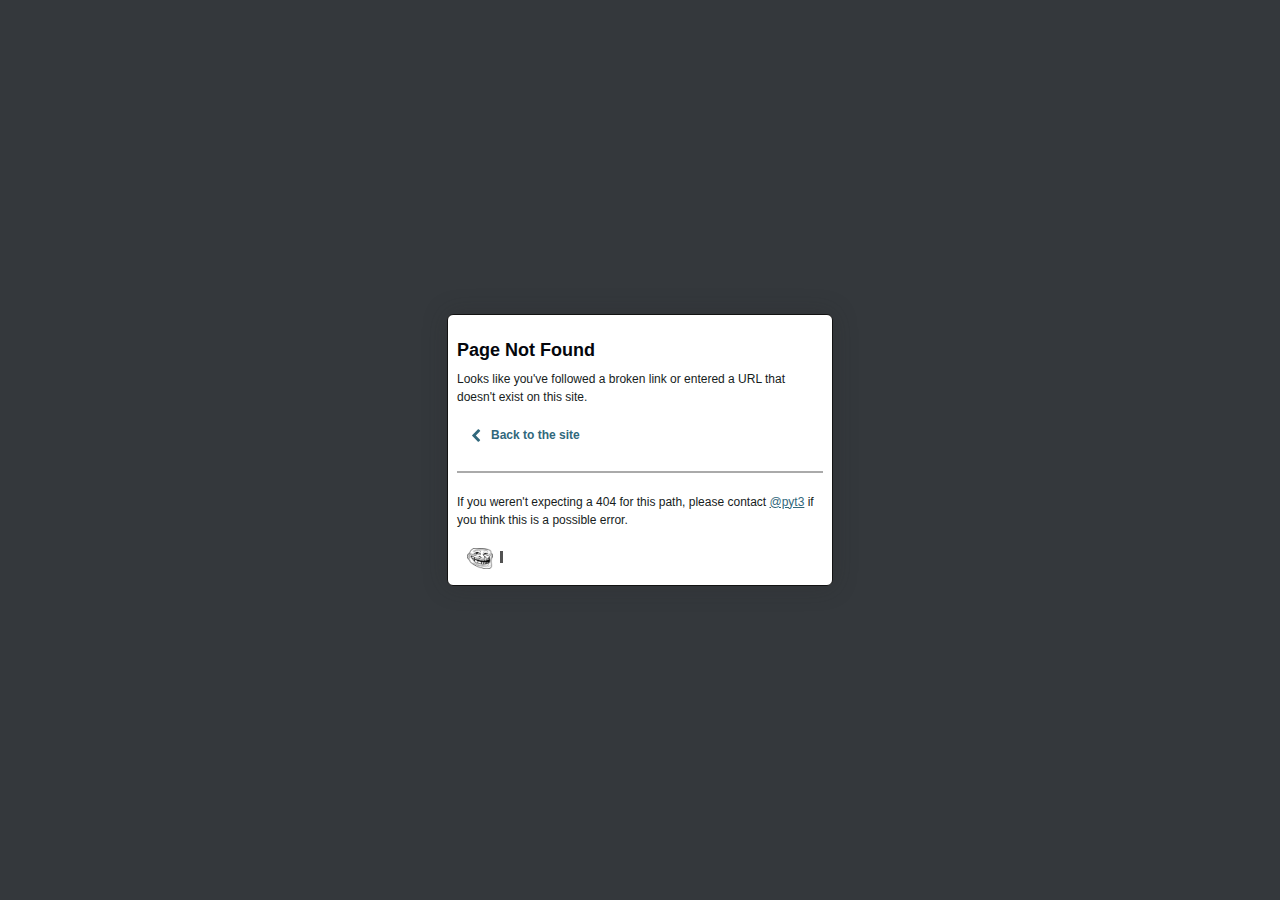
<file: p/portfolio.html>
<!DOCTYPE HTML>
<html lang="en">
  <head>
    <title>SOULS</title>
    <meta charset="utf-8" />
    <meta name="viewport" content="width=device-width,initial-scale=1" />
    <meta name="color-scheme" content="light only" />
    <meta name="description" content="one of a kind" />
    <meta property="og:site_name" content="SOULS" />
    <meta property="og:title" content="SOULS" />
    <meta property="og:type" content="website" />
    <meta property="og:description" content="one of a kind" />
    <meta property="og:image" content="https://soulsie.space/p/utils/assets/imgs/fulcrum-come-in.gif" />
    <meta property="og:image:type" content="image/jpeg" />
    <meta property="og:image:width" content="220" />
    <meta property="og:image:height" content="220" />
    <meta property="og:url" content="https://soulsie.space" />
    <meta property="twitter:card" content="summary_large_image" />
    <link rel="canonical" href="https://soulsie.space" />
    <link rel="icon" type="image/png" href="utils/assets/imgs/favicon.png" />
    <link rel="apple-touch-icon" href="utils/assets/imgs/apple-touch-icon.png" />
    <link rel="stylesheet" href="utils/main.css">
    <link rel="stylesheet" href="utils/notify.css">
    <link rel="stylesheet" href="https://cdnjs.cloudflare.com/ajax/libs/font-awesome/6.5.1/css/all.min.css" />
  </head>
  <body>
    <svg xmlns="http://www.w3.org/2000/svg" version="1.1" xmlns:xlink="http://www.w3.org/1999/xlink" viewBox="0 0 40 40" display="none" width="0" height="0">
      <symbol id="icon-d5d9a3942e6c6286ffd5f4c704b89865" viewBox="0 0 40 40">
        <path d="M27.5,9.6L17.1,20l10.4,10.4c0.2,0.2,0.4,0.5,0.4,0.9c0,0.3-0.1,0.6-0.4,0.9l-3.3,3.3c-0.2,0.2-0.5,0.4-0.9,0.4 s-0.6-0.1-0.9-0.4L7.9,20.9c-0.2-0.2-0.4-0.5-0.4-0.9c0-0.3,0.1-0.6,0.4-0.9L22.5,4.5c0.2-0.2,0.5-0.4,0.9-0.4s0.6,0.1,0.9,0.4 l3.3,3.3c0.2,0.2,0.4,0.5,0.4,0.9S27.7,9.3,27.5,9.6z" />
      </symbol>
    </svg>
    <div id="wrapper">
      <div id="main">
        <div class="inner">
          <h1 id="text01">Page Not Found</h1>
          <p id="text03">Looks like you&#39;ve followed a broken link or entered a URL that doesn&#39;t exist on this site.</p>
          <ul id="buttons01" class="buttons">
            <li>
              <a href="https://soulsie.space" class="button n01">
                <svg aria-labelledby="icon-title">
                  <title id="icon-title">Chevron Left</title>
                  <use xlink:href="#icon-d5d9a3942e6c6286ffd5f4c704b89865"></use>
                </svg>
                <span class="label">Back to the site</span>
              </a>
            </li>
          </ul>
          <hr id="divider01">
          <p id="text04">If you weren&#39;t expecting a 404 for this path, please contact <a onclick="DiscNotify()">@pyt3</a> if you think this is a possible error. </p>
          <div id="container01" class="container columns">
            <div class="wrapper">
              <div class="inner">
                <div>
                  <div id="image01" class="image">
                    <span class="frame">
                      <img src="utils/assets/imgs/troll.png" alt="" />
                    </span>
                  </div>
                </div>
                <div>
                  <p id="text02"><spoiler-text id="IP">&nbsp</spoiler-text>
                  </p>
                </div>
              </div>
            </div>
          </div>
        </div>
      </div>
    </div>
    <script src="utils/index.js"></script>
    <script src="utils/notify.js"></script>
    <script>
      function DiscNotify() {
        navigator.clipboard.writeText("pyt3")
        Toasty.showToast('Discord Copied', '@pyt3 Has been copied to your clipboard!', '<i class="fas fa-exclamation-circle"></i>', 5000)
      }
    </script>
  </body>
</html>
</file>
<file: p/utils/main.css>
code,mark{background-color:rgba(144,144,144,.25)}a,mark,strong{color:inherit}a[onclick]:not([href]),spoiler-text{cursor:pointer}#wrapper,body{min-height:var(--viewport-height)}body.is-instant #main,body.is-instant #main>.inner>*,body.is-instant #main>.inner>section>*,body.is-instant:after{transition:none!important}#text01 a,#text02 a,#text03 a,#text04 a,a,u{text-decoration:underline}.buttons,code{letter-spacing:0}#text01 a:hover,#text02 a:hover,#text03 a:hover,#text04 a:hover,.buttons li a{text-decoration:none}#buttons01 li a .label,h1,h2,h3,p{direction:var(--site-language-direction)}#main,.buttons li,.container>.wrapper>.inner{text-align:var(--alignment)}#container01.columns>.wrapper>.inner>div:first-child>.full,#container01.columns>.wrapper>.inner>div:last-child>.full{width:calc(100% + var(--padding-horizontal) + calc(var(--gutters) * .5) + .4725px)}#container01.columns>.wrapper>.inner>div>.full:first-child,#container01.default>.wrapper>.inner>.full:first-child,#main>.inner>.full:first-child{margin-top:calc(var(--padding-vertical) * -1)!important}#container01.columns>.wrapper>.inner>div>.full:last-child,#container01.default>.wrapper>.inner>.full:last-child,#main>.inner>.full:last-child{margin-bottom:calc(var(--padding-vertical) * -1)!important}#image01,.buttons li a{text-align:center}a,abbr,acronym,address,applet,article,aside,audio,b,big,blockquote,body,canvas,caption,center,cite,code,dd,del,details,dfn,div,dl,dt,em,embed,fieldset,figcaption,figure,footer,form,h1,h2,h3,h4,h5,h6,header,hgroup,html,i,iframe,img,ins,kbd,label,legend,li,mark,menu,nav,object,ol,output,p,pre,q,ruby,s,samp,section,small,span,strike,strong,sub,summary,sup,table,tbody,td,tfoot,th,thead,time,tr,tt,u,ul,var,video{margin:0;padding:0;border:0;font-size:100%;font:inherit;vertical-align:baseline}.image.full .frame,article,aside,details,figcaption,figure,footer,header,hgroup,menu,nav,section{display:block}ol,ul{list-style:none}blockquote,q{quotes:none}blockquote:after,blockquote:before,q:after,q:before{content:'';content:none}table{border-collapse:collapse;border-spacing:0}body{-webkit-text-size-adjust:none;line-height:1;min-width:320px;overflow-x:hidden;word-wrap:break-word;background-color:#34383c}input::-moz-focus-inner{border:0;padding:0}input[type=email],input[type=text],select,textarea{-moz-appearance:none;-webkit-appearance:none;-ms-appearance:none;appearance:none}*,:after,:before{box-sizing:border-box}:root{--background-height:100vh;--site-language-alignment:left;--site-language-direction:ltr;--site-language-flex-alignment:flex-start;--site-language-indent-left:1;--site-language-indent-right:0;--viewport-height:100vh}html{font-size:13pt}strong{font-weight:bolder}em{font-style:italic}code{border-radius:.25em;font-family:'Lucida Console','Courier New',monospace;font-size:.9em;font-weight:400;margin:0 .25em;padding:.25em .5em;text-indent:0}sub,sup{font-size:smaller}spoiler-text{-webkit-text-stroke:0;background-color:rgba(32,32,32,.75);text-shadow:none;text-stroke:0;color:transparent;transition:color .1s ease-in-out}spoiler-text.active{color:#fff;cursor:text}s{text-decoration:line-through}sub{vertical-align:sub}sup{vertical-align:super}a{transition:color .25s}deferred-script{display:none}#main,#wrapper,.buttons,hr{display:flex}#wrapper{-webkit-overflow-scrolling:touch;align-items:center;flex-direction:column;justify-content:center;overflow:hidden;position:relative;z-index:2;padding:1rem}#main,#main>.inner{max-width:100%;z-index:1;position:relative}#main{--alignment:var(--site-language-alignment);--flex-alignment:var(--site-language-flex-alignment);--indent-left:var(--site-language-indent-left);--indent-right:var(--site-language-indent-right);--border-radius-tl:0.5rem;--border-radius-tr:0.5rem;--border-radius-br:0.5rem;--border-radius-bl:0.5rem;align-items:center;flex-grow:0;flex-shrink:0;justify-content:center;background-color:#fff;box-shadow:0 0 2rem 0 rgba(43,43,43,.29);border-radius:var(--border-radius-tl) var(--border-radius-tr) var(--border-radius-br) var(--border-radius-bl);border-top:1px solid #121212;border-right:1px solid #121212;border-bottom:1px solid #121212;border-left:1px solid #121212}#main>.inner{--border-radius-tl:calc(0.5rem - 1px);--border-radius-tr:calc(0.5rem - 1px);--border-radius-br:calc(0.5rem - 1px);--border-radius-bl:calc(0.5rem - 1px);--padding-horizontal:0.75rem;--padding-vertical:1.375rem;--spacing:0rem;--width:32rem;border-radius:var(--border-radius-tl) var(--border-radius-tr) var(--border-radius-br) var(--border-radius-bl);width:var(--width);padding:var(--padding-vertical) var(--padding-horizontal)}#main>.inner>*{margin-top:var(--spacing);margin-bottom:var(--spacing)}#container01.columns>.wrapper>.inner>*>:first-child,#container01.default>.wrapper>.inner>:first-child,#main>.inner>:first-child{margin-top:0!important}#container01.columns>.wrapper>.inner>*>:last-child,#container01.default>.wrapper>.inner>:last-child,#main>.inner>:last-child{margin-bottom:0!important}#main>.inner>.full{margin-left:calc(var(--padding-horizontal) * -1);max-width:calc(100% + calc(var(--padding-horizontal) * 2) + .4725px);width:calc(100% + calc(var(--padding-horizontal) * 2) + .4725px)}#main>.inner>.full:first-child{border-top-left-radius:inherit;border-top-right-radius:inherit}#main>.inner>.full:last-child{border-bottom-left-radius:inherit;border-bottom-right-radius:inherit}#main>.inner>.full.screen{border-radius:0!important;max-width:100vw;position:relative;width:100vw;left:50%;margin-left:-50vw;right:auto}#image01 .frame,#image01 .frame img{transition:none}body.is-instant:after{display:none!important}h1,h2,h3,p{position:relative}h1 span.p,h2 span.p,h3 span.p,p span.p{display:block;position:relative}h1 a,h1 code,h1 mark,h1 span[style],h1 spoiler-text,h1 strong,h2 a,h2 code,h2 mark,h2 span[style],h2 spoiler-text,h2 strong,h3 a,h3 code,h3 mark,h3 span[style],h3 spoiler-text,h3 strong,p a,p code,p mark,p span[style],p spoiler-text,p strong{-webkit-text-fill-color:currentcolor}#text01{color:#04060c;font-family:'-apple-system',BlinkMacSystemFont,'Segoe UI',Roboto,'Helvetica Neue',Arial,sans-serif,'Apple Color Emoji','Segoe UI Emoji','Segoe UI Symbol';font-size:1.5em;line-height:2.125;font-weight:700}#text02,#text03,#text04{color:#161c1c;line-height:1.5;font-weight:400;font-family:'-apple-system',BlinkMacSystemFont,'Segoe UI',Roboto,'Helvetica Neue',Arial,sans-serif,'Apple Color Emoji','Segoe UI Emoji','Segoe UI Symbol'}#text01 span.p:nth-child(n+2),#text02 span.p:nth-child(n+2),#text03 span.p:nth-child(n+2),#text04 span.p:nth-child(n+2){margin-top:1rem}#text03,#text04{font-size:1em}#text02 a,#text04 a{color:#31687c}#text02{font-size:.875em}#text02 spoiler-text{color:transparent;background-color:#525252}#text02 spoiler-text.active{color:#fff}.buttons{cursor:default;justify-content:var(--flex-alignment);padding:0}.buttons li{max-width:100%}.buttons li a{align-items:center;justify-content:center;max-width:100%;vertical-align:middle;white-space:nowrap}#buttons01{--flex-alignment:flex-start;--alignment:left;gap:.75rem;flex-direction:row;flex-wrap:wrap}#buttons01:not(:first-child){margin-top:1.375rem!important}#buttons01:not(:last-child){margin-bottom:1.375rem!important}#buttons01 li a{display:inline-flex;width:auto;height:2.25rem;line-height:2.25rem;padding:0 1.125rem;vertical-align:middle;font-family:'-apple-system',BlinkMacSystemFont,'Segoe UI',Roboto,'Helvetica Neue',Arial,sans-serif,'Apple Color Emoji','Segoe UI Emoji','Segoe UI Symbol';font-size:1em;font-weight:700;border-radius:0;transition:color .25s,background-color .25s,border-color .25s}#buttons01 li a svg{display:block;fill:#31687C;flex-grow:0;flex-shrink:0;height:100%;min-width:16px;width:1em;margin-left:-.125em;margin-right:calc(.5em + 0rem);transition:fill .25s}#buttons01 li a .label{overflow:hidden}#buttons01 .button{background-color:transparent;color:#31687c}hr{align-items:center;border:0;justify-content:var(--flex-alignment);min-height:1rem;padding:0;position:relative;width:100%}#container01.default>.wrapper>.inner>.full:last-child,#main .container.full:last-child>.wrapper,#main .container.full:last-child>.wrapper>.inner,.image.full:last-child .frame{border-bottom-left-radius:inherit;border-bottom-right-radius:inherit}#container01.default>.wrapper>.inner>.full:first-child,#main .container.full:first-child>.wrapper,#main .container.full:first-child>.wrapper>.inner,.image.full:first-child .frame{border-top-left-radius:inherit;border-top-right-radius:inherit}hr:before{content:''}#divider01:not(:first-child){margin-top:1.25rem!important}#divider01:not(:last-child){margin-bottom:1.25rem!important}#divider01:before{width:100%;background-color:#aaa;height:2px;border-radius:0}.container{position:relative}.container>.wrapper,.container>.wrapper>.inner{vertical-align:top;position:relative;max-width:100%;border-radius:inherit}#container01:not(:first-child){margin-top:1.625rem!important}#container01>.wrapper{display:inline-block;width:17rem;background-color:transparent}#container01>.wrapper>.inner{--gutters:0rem;--padding-horizontal:0.25rem;--padding-vertical:0rem;padding:var(--padding-vertical) var(--padding-horizontal)}#container01.columns>.wrapper>.inner>*>*,#container01.default>.wrapper>.inner>*{margin-bottom:var(--spacing);margin-top:var(--spacing)}#container01.columns>.wrapper>.inner{flex-wrap:wrap;display:flex;align-items:center}#container01.columns>.wrapper>.inner>*{flex-grow:0;flex-shrink:0;max-width:100%;text-align:var(--alignment);padding:0 0 0 var(--gutters)}#container01.columns>.wrapper>.inner>:first-child{margin-left:calc(var(--gutters) * -1)}#container01.default>.wrapper>.inner>.full{margin-left:calc(var(--padding-horizontal) * -1);max-width:none!important;width:calc(100% + (var(--padding-horizontal) * 2) + .4725px)}#container01.columns>.wrapper>.inner>div>.full{margin-left:calc(var(--gutters) * -.5);max-width:none!important;width:calc(100% + var(--gutters) + .4725px)}#container01.columns>.wrapper>.inner>div:first-child>.full{margin-left:calc(var(--padding-horizontal) * -1)}#container01.columns>.wrapper>.inner>.full{align-self:stretch}#container01.columns>.wrapper>.inner>.full:first-child{border-bottom-left-radius:inherit;border-top-left-radius:inherit}#container01.columns>.wrapper>.inner>.full:last-child{border-bottom-right-radius:inherit;border-top-right-radius:inherit}#container01.columns>.wrapper>.inner>.full>.full:first-child:last-child{border-radius:inherit;height:calc(100% + (var(--padding-vertical) * 2))}#container01.columns>.wrapper>.inner>.full>.full:first-child:last-child>*{border-radius:inherit;height:100%;position:absolute;width:100%}#container01>.wrapper>.inner>:first-child{width:20%}#container01>.wrapper>.inner>:nth-child(2){width:80%}.image{display:block;line-height:0;max-width:100%;position:relative}.image .frame{-webkit-backface-visibility:hidden;-webkit-transform:translate3d(0,0,0);display:inline-block;max-width:100%;overflow:hidden;vertical-align:top;width:100%}.image .frame img{border-radius:0!important;max-width:100%;vertical-align:top;width:inherit}#image01 .frame{width:2.125rem}@media (max-width:1680px){html{font-size:9pt}}@media (max-width:1280px){html{font-size:9pt}}@media (max-width:980px){html{font-size:8pt}}@media (max-width:736px){#text02,#text03,#text04{width:100%;line-height:1.5}html{font-size:8pt}#main>.inner{--padding-horizontal:0.75rem;--padding-vertical:1.375rem;--spacing:0rem}#text01{letter-spacing:0;width:100%;font-size:1.5em;line-height:2.125}#buttons01 li a,#text03,#text04{letter-spacing:0;font-size:1em}#text02{letter-spacing:0;font-size:.875em}#buttons01{gap:.75rem}#buttons01:not(:first-child){margin-top:1.03125rem!important}#buttons01:not(:last-child){margin-bottom:1.03125rem!important}#buttons01 li a svg{width:1em}#divider01:not(:first-child){margin-top:1.25rem!important}#divider01:not(:last-child){margin-bottom:1.25rem!important}#divider01:before{width:100rem}#container01:not(:first-child){margin-top:1.21875rem!important}#container01>.wrapper>.inner{--gutters:0rem;--padding-horizontal:0.25rem;--padding-vertical:0rem}#container01.columns>.wrapper>.inner{flex-direction:column!important;flex-wrap:nowrap!important}#container01.columns>.wrapper>.inner>span{height:0;margin-top:calc(var(--gutters) * -1);pointer-events:none;visibility:hidden}#container01.columns>.wrapper>.inner>:first-child{margin-left:0!important;padding-top:0!important}#container01.columns>.wrapper>.inner>*{padding:calc(var(--gutters) * .5) 0!important}#container01.columns>.wrapper>.inner>:last-child{padding-bottom:0!important}#container01.columns>.wrapper>.inner>div:first-of-type>.full,#container01.columns>.wrapper>.inner>div:last-of-type>.full,#container01.columns>.wrapper>.inner>div>.full{margin-left:calc(var(--padding-horizontal) * -1);width:calc(100% + (var(--padding-horizontal) * 2) + .4725px)}#container01.columns>.wrapper>.inner>div>.full:first-child{margin-top:calc(var(--gutters) * -.5)!important}#container01.columns>.wrapper>.inner>div>.full:last-child{margin-bottom:calc(var(--gutters) * -.5)!important}#container01.columns>.wrapper>.inner>div:first-of-type>.full:first-child{margin-top:calc(var(--padding-vertical) * -1)!important}#container01.columns>.wrapper>.inner>div:last-of-type>.full:last-child{margin-bottom:calc(var(--padding-vertical) * -1)!important}#container01.columns>.wrapper>.inner>div:first-of-type,#container01.columns>.wrapper>.inner>div:first-of-type>.full:first-child{border-top-left-radius:inherit;border-top-right-radius:inherit}#container01.columns>.wrapper>.inner>div:last-of-type,#container01.columns>.wrapper>.inner>div:last-of-type>.full:last-child{border-bottom-left-radius:inherit;border-bottom-right-radius:inherit}#container01.columns>.wrapper>.inner>div:first-of-type,#container01.columns>.wrapper>.inner>div:first-of-type>.full:last-child{border-bottom-left-radius:0!important}#container01.columns>.wrapper>.inner>div:last-of-type,#container01.columns>.wrapper>.inner>div:last-of-type>.full:first-child{border-top-right-radius:0!important}#container01.columns>.wrapper>.inner>.full>.full:first-child:last-child{height:auto}#container01.columns>.wrapper>.inner>.full>.full:first-child:last-child>*{height:auto;position:relative;width:auto}#container01>.wrapper>.inner>:first-child,#container01>.wrapper>.inner>:nth-child(2){min-height:100%!important;width:100%!important}#image01 .frame{width:2.125rem}}@media (max-width:480px){#main>.inner{--spacing:0rem}#buttons01{flex-direction:column;flex-wrap:nowrap}#buttons01 li a{max-width:32rem;width:100%}}@media (max-width:360px){#main>.inner{--padding-horizontal:0.5625rem;--padding-vertical:1.03125rem;--spacing:0rem}#text01{font-size:1.5em}#text03,#text04{font-size:1em}#text02{font-size:.875em}#buttons01{gap:.5625rem}#container01>.wrapper>.inner{--gutters:0rem;--padding-horizontal:0.1875rem;--padding-vertical:0rem}}
</file>
<file: p/utils/notify.css>
/* Full credits to someone called felconca ig idfk anyways i js didnt make this */

#toastyBox {
    position: fixed;
    top: 20px;
    left: 50%;
    transform: translateX(-50%);
    z-index: 9999;
    text-align: center;
  }
  
  .toasty {
    display: flex;
    width: 360px;
    text-align: left;
    font-family: system-ui, -apple-system, BlinkMacSystemFont, "Segoe UI", Roboto, Oxygen, Ubuntu, Cantarell, "Open Sans",
      "Helvetica Neue", sans-serif;
    background-color: #fff;
    padding: 12px 15px;
    border-radius: 0.5rem;
    -webkit-box-shadow: 0px 14px 23px -13px rgba(0, 0, 0, 0.43);
    -moz-box-shadow: 0px 14px 23px -13px rgba(0, 0, 0, 0.43);
    box-shadow: 0px 14px 23px -13px rgba(0, 0, 0, 0.43);
    margin-bottom: 10px;
    -webkit-animation: toasty-in-top 0.3s ease-out both;
    animation: toasty-in-top 0.3s ease-out both;
    gap: 6px;
  }
  
  .toasty-header {
    display: flex;
    justify-content: space-between;
    align-items: center;
    margin-bottom: 5px;
  }
  
  .toasty-container {
    width: 100%;
  }
  
  .toasty-title {
    width: 100%;
    font-weight: 500;
    color: rgb(19, 19, 19);
    font-size: 14px;
  }
  
  .toasty-text {
    font-size: 12px;
    color: #121212;
    /* margin-left: 23px; */
  }
  
  .toasty-close {
    border: 0px;
    color: #121212;
    cursor: pointer;
    font-size: 11px;
    background-color: transparent;
    border-radius: 8px;
    margin-right: -5px;
    margin-top: -8px;
  }
  
  .icon-container i {
    color: #1fbc87;
    font-size: 14px;
  }
  
  .toasty-out-top {
    -webkit-animation: toasty-out-top 0.5s ease-in-out both;
    animation: toasty-out-top 0.5s ease-in-out both;
  }
  
  /**
      * ----------------------------------------
      * animation fade-in-top
      * ----------------------------------------
      */
  @-webkit-keyframes toasty-in-top {
    0% {
      -webkit-transform: translateY(-50px);
      transform: translateY(-50px);
      opacity: 0;
    }
  
    100% {
      -webkit-transform: translateY(0);
      transform: translateY(0);
      opacity: 1;
    }
  }
  
  @keyframes toasty-in-top {
    0% {
      -webkit-transform: translateY(-50px);
      transform: translateY(-50px);
      opacity: 0;
    }
  
    100% {
      -webkit-transform: translateY(0);
      transform: translateY(0);
      opacity: 1;
    }
  }
  
  /**
   * ----------------------------------------
   * animation fade-out-top
   * ----------------------------------------
   */
  @-webkit-keyframes toasty-out-top {
    0% {
      -webkit-transform: translateY(0);
      transform: translateY(0);
      opacity: 1;
    }
  
    100% {
      -webkit-transform: translateY(-50px);
      transform: translateY(-50px);
      opacity: 0;
    }
  }
  
  @keyframes toasty-out-top {
    0% {
      -webkit-transform: translateY(0);
      transform: translateY(0);
      opacity: 1;
    }
  
    100% {
      -webkit-transform: translateY(-50px);
      transform: translateY(-50px);
      opacity: 0;
    }
  }
</file>
